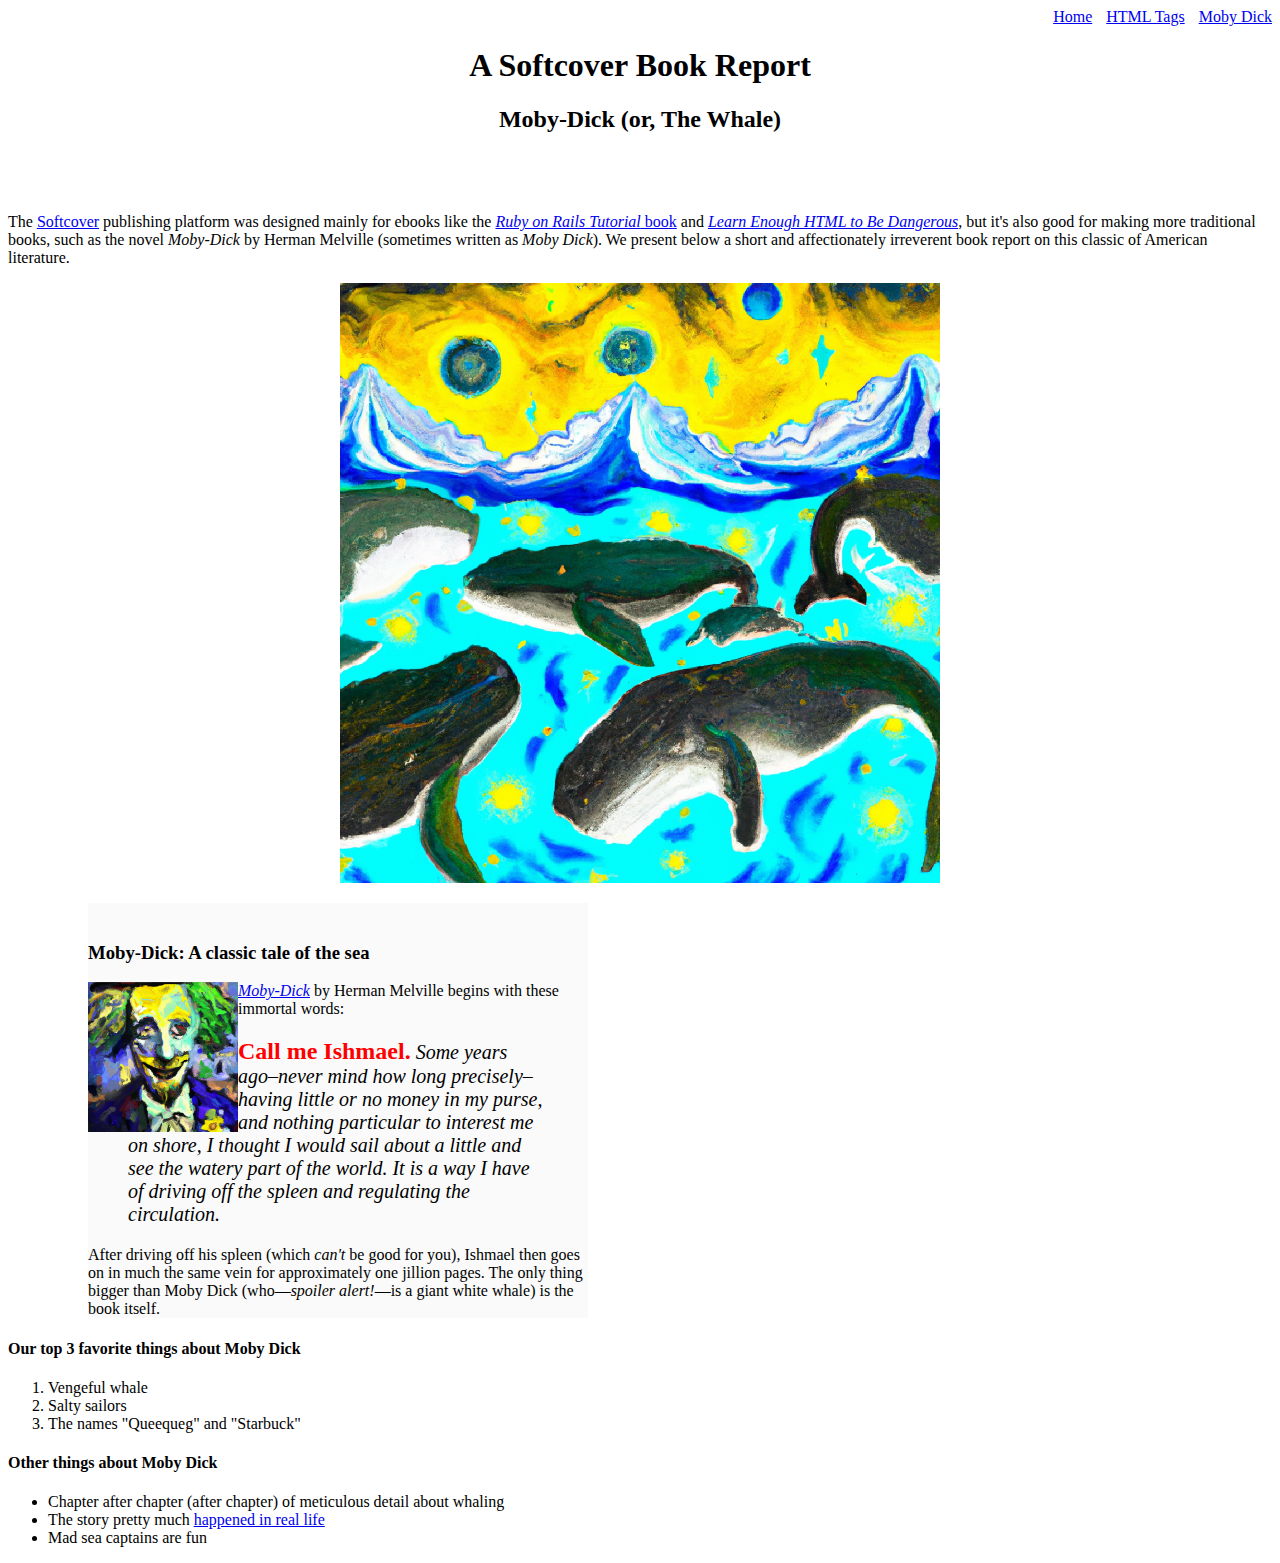
<file: moby_dick.html>
<!DOCTYPE html>
<html>
  <head>
    <title>Moby Dick</title>
    <meta charset="utf-8">
       <link rel="stylesheet" href="css/main.css">
  </head>
<body>
  <div class="nav-menu">
    <a href="index.html">Home</a>
    <a href="tags.html" class="nav-spacing">HTML Tags</a>
    <a href="moby_dick.html" class="nav-spacing">Moby Dick</a>
  </div>
  <header style= "margin: 0 0 80px; text-align: center;">
    <h1>A Softcover Book Report</h1>
    <h2>Moby-Dick (or, The Whale)</h2>
  </header>

  <div>
    <p>
      The <a href="https://www.softcover.io/">Softcover</a> publishing platform
      was designed mainly for ebooks like the
      <a href="https://railstutorial.org/book"><em>Ruby on Rails Tutorial</em>
      book</a> and <a href="https://learnenough.com/html"><em>Learn Enough
      HTML to Be Dangerous</em></a>, but it's also good for making more
      traditional books, such as the novel <em>Moby-Dick</em> by Herman
      Melville (sometimes written as <em>Moby Dick</em>). We present below a
      short and affectionately irreverent book report on this classic of
      American literature.
   </p>
  </div>

  <a href="https://commons.wikimedia.org/wiki/File:Sperm_whale_pod.jpg">
    <img src="images/whales.png" style="width: 600px; display: block; margin: 0 auto">
  </a>
    <div style="width: 500px; margin: 20px 0px 0px 80px  ; padding: 20px 0px 0px 0px;
  background-color: #fafafa;">

      <h3>Moby-Dick: A classic tale of the sea</h3>

      <a href="https://www.softcover.io/read/6070fb03/moby-dick"
         target="_blank" rel="noopener">
        <img src="images/moby.png" alt="Moby Dick" style="max-height: 150px; max-width: 250px;  float: left; margin: 0px 10p" >
      </a>

      <p>
        <a href="https://www.softcover.io/read/6070fb03/moby-dick"
           target="_blank">
          
      <em>Moby-Dick</em></a>
          by Herman Melville begins with these immortal words:
      </p>

     <blockquote style = "font-style: italic; font-size: 20px;">
       <p>
         <span style="font-style: normal; font-size: 24px; font-weight: bold;
color: #ff0000;"> Call me Ishmael.</span> Some years ago–never mind how long
         precisely–having little or no money in my purse, and nothing
         particular to interest me on shore, I thought I would sail about a
         little and see the watery part of the world. It is a way I have of
         driving off the spleen and regulating the circulation.
      </p>
     </blockquote>

     <p>
       After driving off his spleen (which <em>can't</em> be good for you),
       Ishmael then goes on in much the same vein for approximately one
       jillion pages. The only thing bigger than Moby Dick (who—<em>spoiler
       alert!</em>—is a giant white whale) is the book itself.
     </p>
   </div>

   <p>

   <h4>Our top 3 favorite things about Moby Dick</h4>

<ol>
  <li>Vengeful whale</li>
  <li>Salty sailors</li>
  <li>The names "Queequeg" and "Starbuck"</li>
</ol>
</p>

<h4>Other things about Moby Dick</h4>

<ul>
  <li>
    Chapter after chapter (after chapter) of meticulous detail about whaling
  </li>
  <li>
    The story pretty much
    <a href="https://en.wikipedia.org/wiki/Essex_(whaleship)"
       target="_blank" rel="noopener">happened in real life</a>
  </li>
  <li>Mad sea captains are fun</li>
</ul>


 </body>
</html>
</file>
<file: css/main.css>
.nav-menu {
      text-align: right;
    }
  .nav-spacing {
      margin: 0 0 0 10px;
    }
</file>
